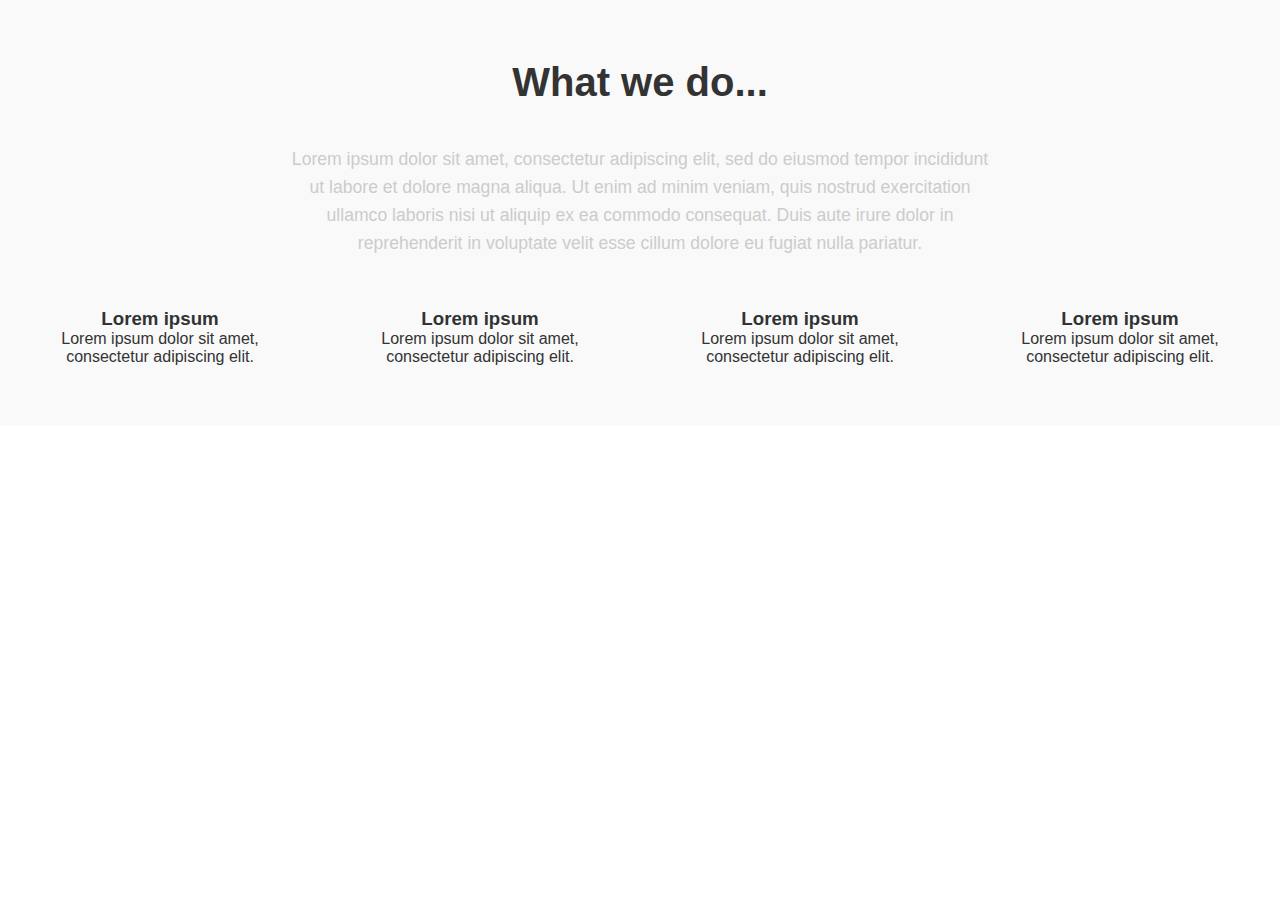
<file: headphones/1-index.html>
<!DOCTYPE html>
<html lang="en">
<head>
  <meta charset="UTF-8">
  <title>Headphones</title>
  <link rel="stylesheet" href="2-styles.css">
</head>
<body>
  
  <!-- What We Do Section -->
<section class="what-we-do">
  <h2>What we do...</h2>
  <p class="section-description">
    Lorem ipsum dolor sit amet, consectetur adipiscing elit, sed do eiusmod tempor incididunt ut labore et dolore magna aliqua.
    Ut enim ad minim veniam, quis nostrud exercitation ullamco laboris nisi ut aliquip ex ea commodo consequat.
    Duis aute irure dolor in reprehenderit in voluptate velit esse cillum dolore eu fugiat nulla pariatur.
  </p>
  <div class="features">
    <div class="feature">
      <span class="holberton_school-icon-ic_sound icon"></span>
      <h3>Lorem ipsum</h3>
      <p>Lorem ipsum dolor sit amet, consectetur adipiscing elit.</p>
    </div>
    <div class="feature">
      <span class="holberton_school-icon-ic_video icon"></span>
      <h3>Lorem ipsum</h3>
      <p>Lorem ipsum dolor sit amet, consectetur adipiscing elit.</p>
    </div>
    <div class="feature">
      <span class="holberton_school-icon-ic_music icon"></span>
      <h3>Lorem ipsum</h3>
      <p>Lorem ipsum dolor sit amet, consectetur adipiscing elit.</p>
    </div>
    <div class="feature">
      <span class="holberton_school-icon-ic_audio icon"></span>
      <h3>Lorem ipsum</h3>
      <p>Lorem ipsum dolor sit amet, consectetur adipiscing elit.</p>
    </div>
  </div>
</section>
</file>
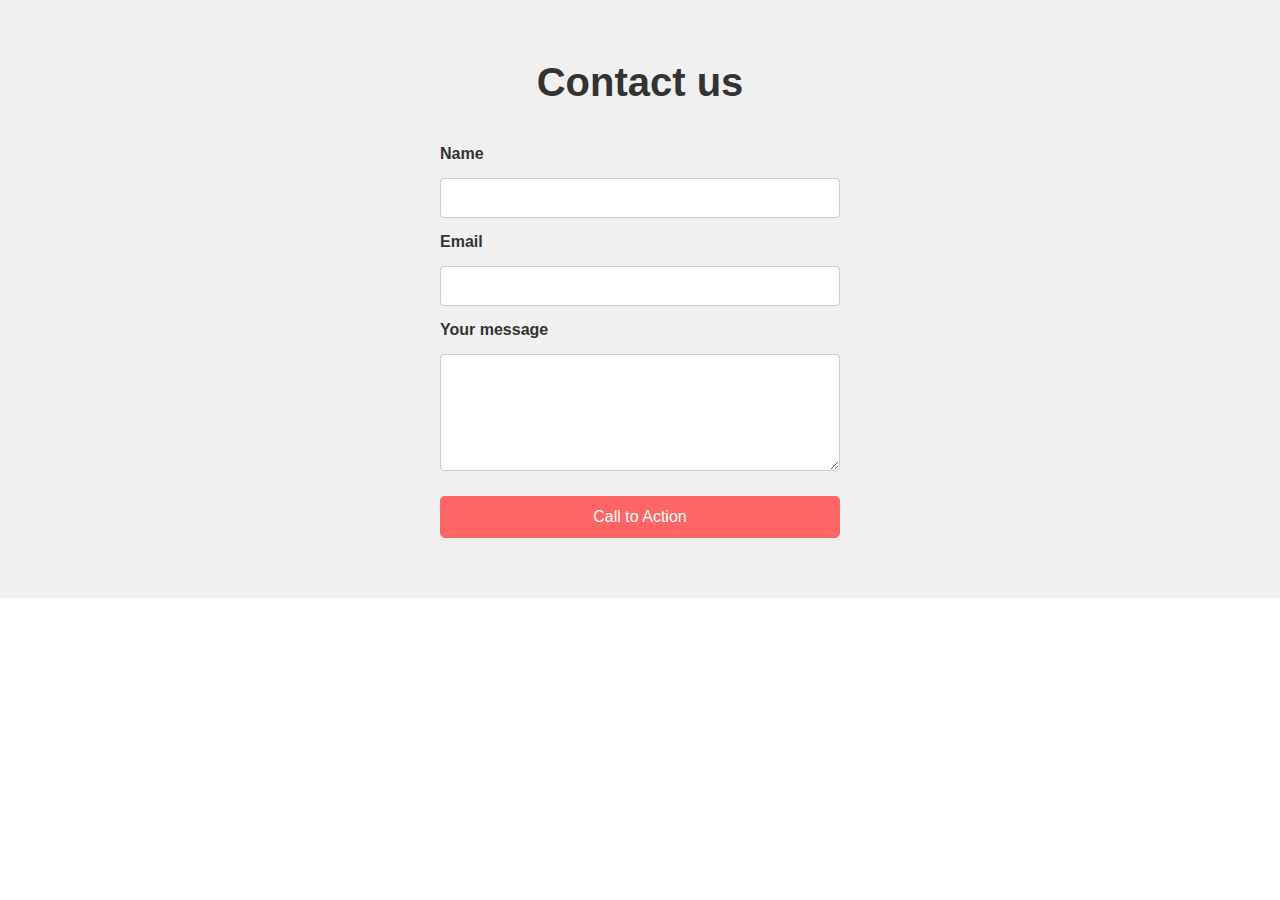
<file: headphones/3-index.html>
<!DOCTYPE html>
<html lang="en">
<head>
  <meta charset="UTF-8">
  <title>Contact Us - Headphones</title>
  <link rel="stylesheet" href="3-styles.css">
</head>
<body>

  <!-- Contact Us Section -->
  <section class="contact-us">
    <h2>Contact us</h2>

    <form class="contact-form" action="#" method="POST">
      <label for="name">Name</label>
      <input type="text" id="name" name="name" required>

      <label for="email">Email</label>
      <input type="email" id="email" name="email" required>

      <label for="message">Your message</label>
      <textarea id="message" name="message" rows="5" required></textarea>

      <button type="submit">Call to Action</button>
    </form>
  </section>

</body>
</html>
</file>
<file: headphones/2-styles.css>
/* Reset */
* {
  margin: 0;
  padding: 0;
  box-sizing: border-box;
}

/* Variables */
:root {
  --main-color: #FF6565;
  --max-width: 1000px;
  --font-family: 'Source Sans Pro', sans-serif;
}

/* General Layout */
body {
  font-family: var(--font-family);
}

.container {
  max-width: var(--max-width);
  margin: 0 auto;
  padding: 20px;
}
/* Header */
.header {
  background: black;
  padding: 20px 0;
  color: white;
}

.logo {
  height: 30px;
}

.nav {
  float: right;
}

.nav a {
  color: white;
  text-decoration: none;
  margin-left: 30px;
}

.nav a:hover {
  color: var(--main-color);
}
/* Main content */
/* Hero section */
.hero {
  background: url('images/headphones_hero_1.JPG') center/cover no-repeat;
  height: 100vh;
  color: white;
  text-align: center;

  display: flex;
  flex-direction: column;
  align-items: center;
  justify-content: center;

  padding: 0 20px;
}

/* Grouped content (h1, subtext, button) */
.hero-content {
  max-width: 700px;
  margin-bottom: 40px;
}

/* Heading */
.hero h1 {
  font-size: 3rem;
  margin-bottom: 20px;
}

/* Subtext under heading */
.hero-content p {
  font-size: 1.2rem;
  margin-bottom: 30px;
}

/* Call to action button */
.btn {
  background-color: #FF6565;
  color: white;
  padding: 12px 24px;
  text-decoration: none;
  border-radius: 5px;
  font-weight: bold;
  transition: opacity 0.3s ease;
}

.btn:hover {
  opacity: 0.9;
}

/* Lower paragraph under button */
.hero-description {
  max-width: 600px;
  font-size: 1rem;
  line-height: 1.6;
  color: white;
  text-align: center;
}
/* What We Do Section */
.section-description {
  font-size: 1.1rem;
  max-width: 700px;
  margin: 0 auto 50px auto;
  color: #666;
  line-height: 1.6;
  text-align: center;
}

.what-we-do {
  padding: 60px 20px;
  text-align: center;
  background-color: #f9f9f9;
  color: #333;
}

.what-we-do h2 {
  font-size: 2.5rem;
  margin-bottom: 40px;
}

.features {
  display: flex;
  flex-wrap: wrap;
  justify-content: center;
  gap: 40px;
}

.feature {
  max-width: 300px;
  text-align: center;
  flex: 1 1 200px; 
}

.icon {
  font-size: 48px;
  color: #FF6565;
  margin-bottom: 20px;
}
/* Our Results Section */
.our-results {
  background: linear-gradient(rgba(0, 0, 0, 0.6), rgba(0, 0, 0, 0.6)),
              url('images/headphones_hero_2.jpg') center/cover no-repeat;
  padding: 60px 20px;
  text-align: center;
  color: white;
}

.our-results h2 {
  font-size: 2.5rem;
  margin-bottom: 30px;
}

.section-description {
  max-width: 700px;
  margin: 0 auto 50px auto;
  color: #ccc;
  line-height: 1.6;
}

.results-stats {
  display: flex;
  flex-wrap: wrap;
  justify-content: center;
  gap: 40px;
}

.stat {
  max-width: 150px;
  flex: 1 1 150px;
  text-align: center;
}

.stat h3 {
  font-size: 2rem;
  color: #FF6565;
  margin-bottom: 10px;
}

.stat p {
  color: #eee;
  font-size: 1rem;
}

/* Mobile view (max width: 480px) */
@media screen and (max-width: 480px) {

  .nav {
    float: none;          /* Remove float */
    text-align: center;   /* Center links */
    margin-top: 10px;     /* Add spacing */
  }

  .hero h1 {
    font-size: 2rem;      /* Smaller heading */
  }

  .hero p {
    font-size: 1rem;      /* Smaller text */
  }
  .features {
    flex-direction: column;
    align-items: center;
  }
}
</file>
<file: headphones/3-styles.css>
/* Reset */
* {
  margin: 0;
  padding: 0;
  box-sizing: border-box;
}

/* Variables */
:root {
  --main-color: #FF6565;
  --max-width: 1000px;
  --font-family: 'Source Sans Pro', sans-serif;
}

/* General Layout */
body {
  font-family: var(--font-family);
}

.container {
  max-width: var(--max-width);
  margin: 0 auto;
  padding: 20px;
}
/* Header */
.header {
  background: black;
  padding: 20px 0;
  color: white;
}

.logo {
  height: 30px;
}

.nav {
  float: right;
}

.nav a {
  color: white;
  text-decoration: none;
  margin-left: 30px;
}

.nav a:hover {
  color: var(--main-color);
}
/* Main content */
/* Hero section */
.hero {
  background: url('images/headphones_hero_1.JPG') center/cover no-repeat;
  height: 100vh;
  color: white;
  text-align: center;

  display: flex;
  flex-direction: column;
  align-items: center;
  justify-content: center;

  padding: 0 20px;
}

/* Grouped content (h1, subtext, button) */
.hero-content {
  max-width: 700px;
  margin-bottom: 40px;
}

/* Heading */
.hero h1 {
  font-size: 3rem;
  margin-bottom: 20px;
}

/* Subtext under heading */
.hero-content p {
  font-size: 1.2rem;
  margin-bottom: 30px;
}

/* Call to action button */
.btn {
  background-color: #FF6565;
  color: white;
  padding: 12px 24px;
  text-decoration: none;
  border-radius: 5px;
  font-weight: bold;
  transition: opacity 0.3s ease;
}

.btn:hover {
  opacity: 0.9;
}

/* Lower paragraph under button */
.hero-description {
  max-width: 600px;
  font-size: 1rem;
  line-height: 1.6;
  color: white;
  text-align: center;
}
/* What We Do Section */
.section-description {
  font-size: 1.1rem;
  max-width: 700px;
  margin: 0 auto 50px auto;
  color: #666;
  line-height: 1.6;
  text-align: center;
}

.what-we-do {
  padding: 60px 20px;
  text-align: center;
  background-color: #f9f9f9;
  color: #333;
}

.what-we-do h2 {
  font-size: 2.5rem;
  margin-bottom: 40px;
}

.features {
  display: flex;
  flex-wrap: wrap;
  justify-content: center;
  gap: 40px;
}

.feature {
  max-width: 300px;
  text-align: center;
  flex: 1 1 200px; 
}

.icon {
  font-size: 48px;
  color: #FF6565;
  margin-bottom: 20px;
}
/* Our Results Section */
.our-results {
  background: linear-gradient(rgba(0, 0, 0, 0.6), rgba(0, 0, 0, 0.6)),
              url('images/headphones_hero_2.jpg') center/cover no-repeat;
  padding: 60px 20px;
  text-align: center;
  color: white;
}

.our-results h2 {
  font-size: 2.5rem;
  margin-bottom: 30px;
}

.section-description {
  max-width: 700px;
  margin: 0 auto 50px auto;
  color: #ccc;
  line-height: 1.6;
}

.results-stats {
  display: flex;
  flex-wrap: wrap;
  justify-content: center;
  gap: 40px;
}

.stat {
  max-width: 150px;
  flex: 1 1 150px;
  text-align: center;
}

.stat h3 {
  font-size: 2rem;
  color: #FF6565;
  margin-bottom: 10px;
}

.stat p {
  color: #eee;
  font-size: 1rem;
}
/* Contact Us Section */
.contact-us {
  padding: 60px 20px;
  background-color: #f0f0f0;
  text-align: center;
  color: #333;
}

.contact-us h2 {
  font-size: 2.5rem;
  margin-bottom: 40px;
}

.contact-form {
  display: flex;
  flex-direction: column;
  gap: 15px;
  max-width: 400px;
  margin: 0 auto;
  text-align: left;
}

.contact-form label {
  font-weight: bold;
  font-size: 1rem;
}

.contact-form input,
.contact-form textarea {
  width: 100%;
  padding: 10px;
  font-size: 1rem;
  border: 1px solid #ccc;
  border-radius: 4px;
}

.contact-form button {
  margin-top: 10px;
  padding: 12px;
  font-size: 1rem;
  color: white;
  background-color: #FF6565;
  border: none;
  border-radius: 5px;
  cursor: pointer;
  transition: opacity 0.3s ease;
}

.contact-form button:hover {
  opacity: 0.9;
}


/* Mobile view (max width: 480px) */
@media screen and (max-width: 480px) {

  .nav {
    float: none;          /* Remove float */
    text-align: center;   /* Center links */
    margin-top: 10px;     /* Add spacing */
  }

  .hero h1 {
    font-size: 2rem;      /* Smaller heading */
  }

  .hero p {
    font-size: 1rem;      /* Smaller text */
  }
  .features {
    flex-direction: column;
    align-items: center;
  }
}
</file>
